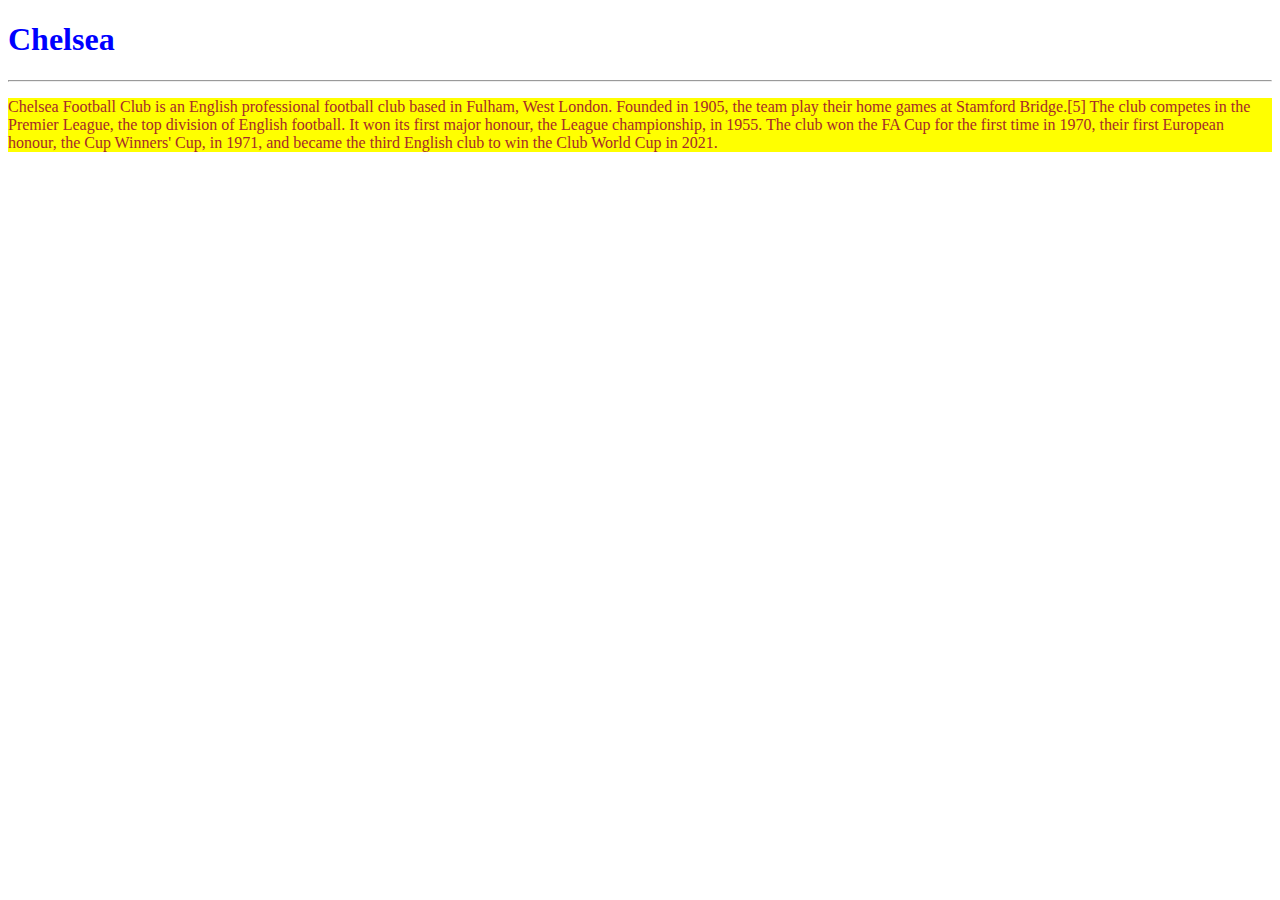
<file: INDEX.html>
<!DOCTYPE html>
<html lang="en">
<head>
    <meta charset="UTF-8">
    <meta name="viewport" content="width=device-width, initial-scale=1.0">
    <title>CHELSEA</title>
    <link rel="stylesheet" href="style.css">

</head>
<body>
      
    <h1>Chelsea</h1>

    <hr>

    <p>Chelsea Football Club is an English professional football club based in Fulham, West London. Founded in 1905, the team play their home games at Stamford Bridge.[5] The club competes in the Premier League, the top division of English football. It won its first major honour, the League championship, in 1955. The club won the FA Cup for the first time in 1970, their first European honour, the Cup Winners' Cup, in 1971, and became the third English club to win the Club World Cup in 2021.</p>


</body>
</html>
</file>
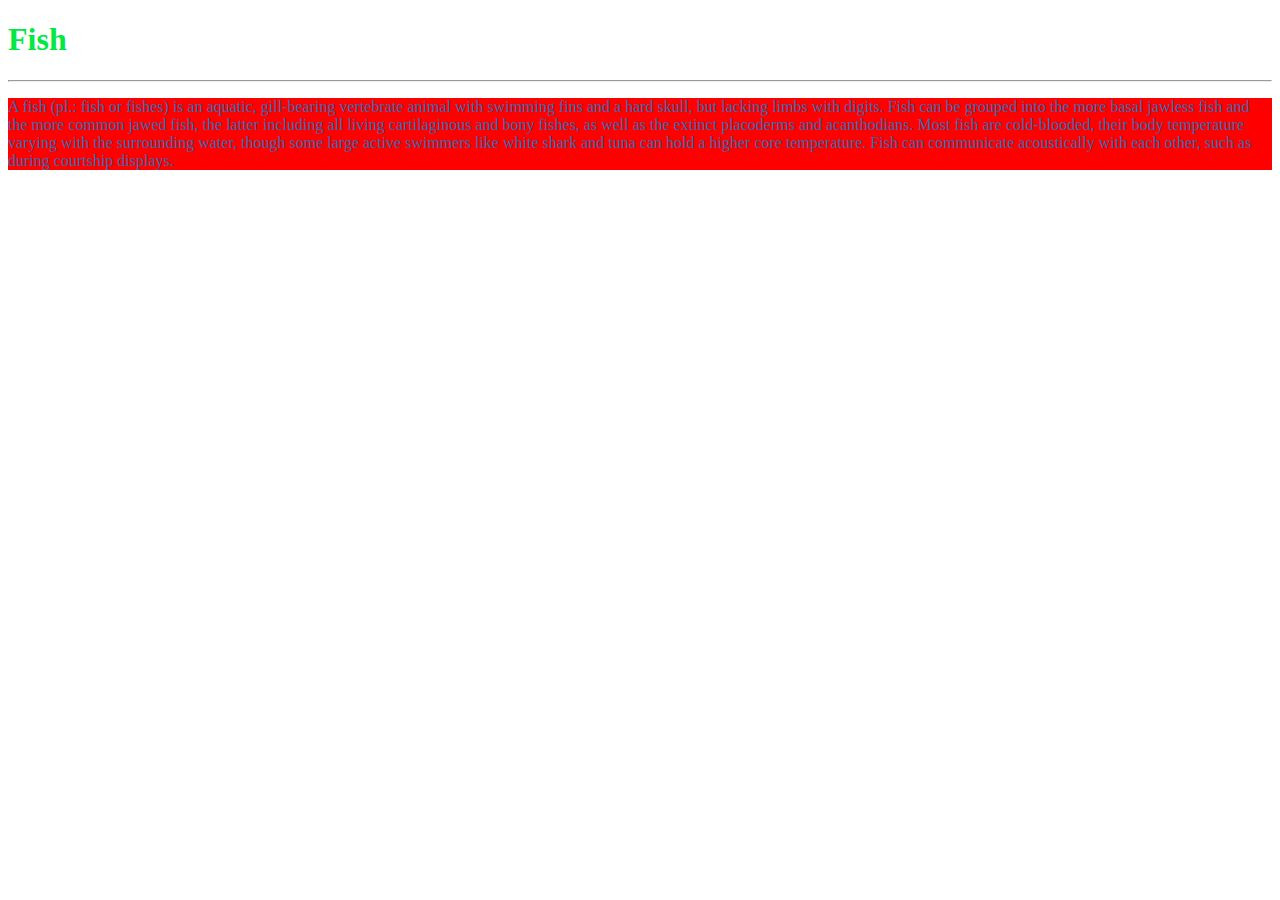
<file: FISH.html>
<!DOCTYPE html>
<html lang="en">
<head>
    <meta charset="UTF-8">
    <meta name="viewport" content="width=device-width, initial-scale=1.0">
    <title>FISHES</title>
    <link rel="stylesheet" href="style1.css">

</head>
<body>
    <h1>Fish</h1>

    <hr>

    <p>

        A fish (pl.: fish or fishes) is an aquatic, gill-bearing vertebrate animal with swimming fins and a hard skull, but lacking limbs with digits. Fish can be grouped into the more basal jawless fish and the more common jawed fish, the latter including all living cartilaginous and bony fishes, as well as the extinct placoderms and acanthodians. Most fish are cold-blooded, their body temperature varying with the surrounding water, though some large active swimmers like white shark and tuna can hold a higher core temperature. Fish can communicate acoustically with each other, such as during courtship displays.


    </p>



</body>
</html>
</file>
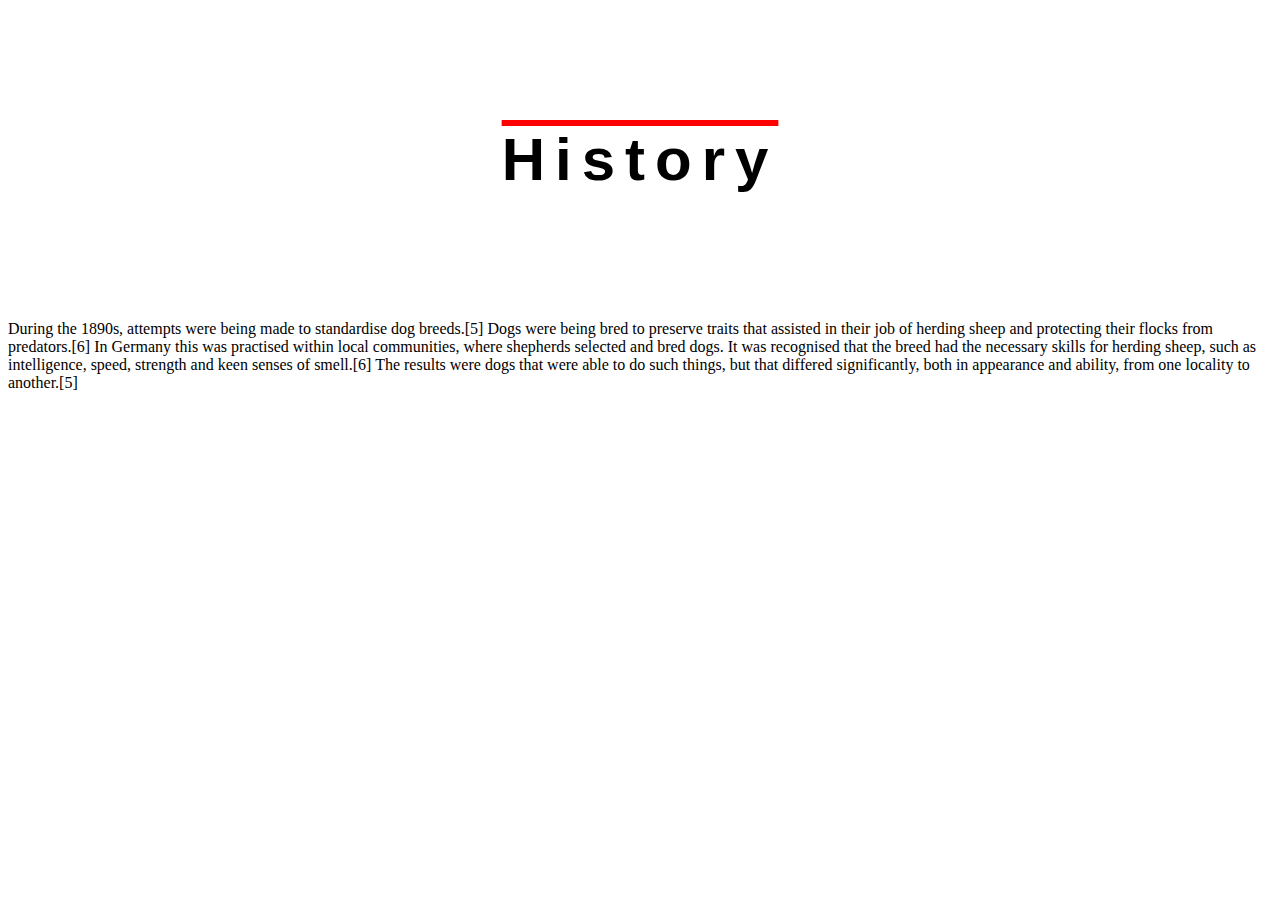
<file: German Shepherd.html>
<!DOCTYPE html>
<html lang="en">
<head>
    <meta charset="UTF-8">
    <meta name="viewport" content="width=device-width, initial-scale=1.0">
    <title>German Shepherd</title>
    <link rel="stylesheet" href="style2.css">
</head>
<body>
    
    <h1>History</h1>

    <p>During the 1890s, attempts were being made to standardise dog breeds.[5] Dogs were being bred to preserve traits that assisted in their job of herding sheep and protecting their flocks from predators.[6] In Germany this was practised within local communities, where shepherds selected and bred dogs. It was recognised that the breed had the necessary skills for herding sheep, such as intelligence, speed, strength and keen senses of smell.[6] The results were dogs that were able to do such things, but that differed significantly, both in appearance and ability, from one locality to another.[5]</p>
</body>
</html>
</file>
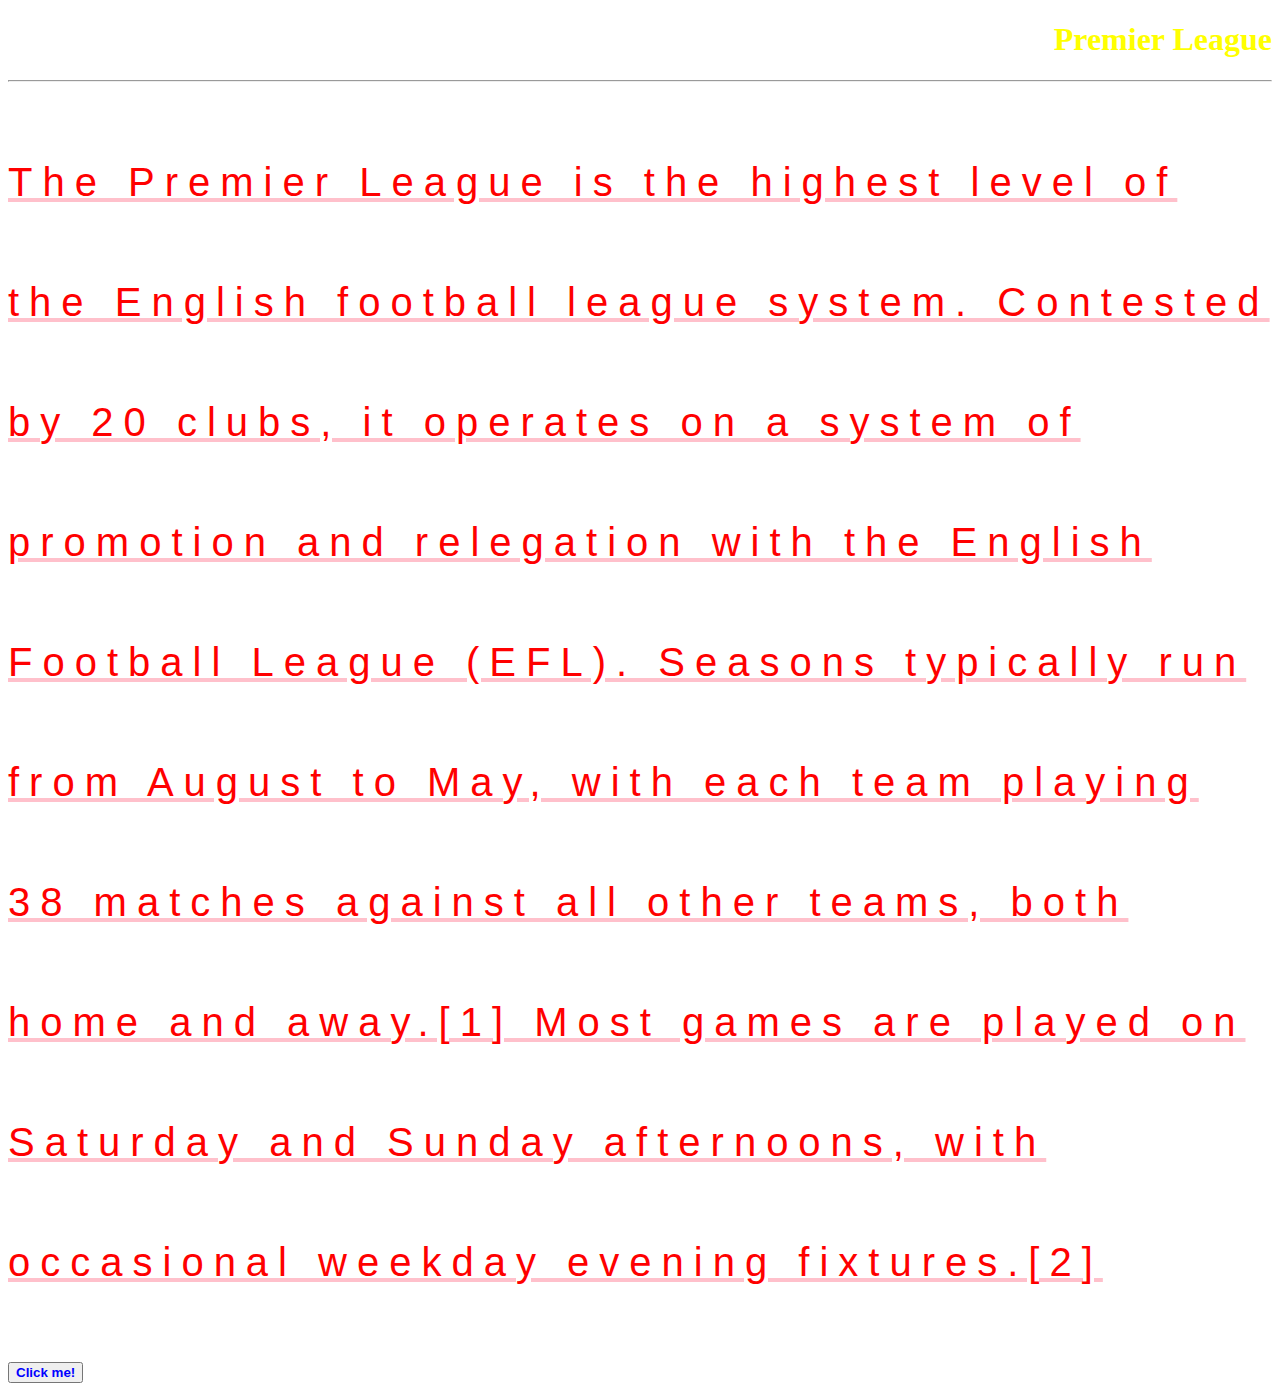
<file: Premier League.html>
<!DOCTYPE html>
<html lang="en">
<head>
    <meta charset="UTF-8">
    <meta name="viewport" content="width=device-width, initial-scale=1.0">
    <title>EPL</title>
    <link rel="stylesheet" href="style3.css">
</head>
<body>
    <h1>Premier League</h1>

    <hr>


    <p>The Premier League is the highest level of the English football league system. Contested by 20 clubs, it operates on a system of promotion and relegation with the English Football League (EFL). Seasons typically run from August to May, with each team playing 38 matches against all other teams, both home and away.[1] Most games are played on Saturday and Sunday afternoons, with occasional weekday evening fixtures.[2]</p>

    <button>Click me!</button>

</body>
</html>
</file>
<file: style.css>
h1
{
    color: blue;
}

p
{
    color:brown;
    background-color: yellow;
}
</file>
<file: style1.css>
h1

{

    color:rgb(0,233,67);
}

p

{

    color:#3467ab;
    background-color: #ff0000;

}
</file>
<file: style2.css>
h1
{

    font-size:60px;
    text-align: center;
    text-decoration: red overline;
    font-weight: bold;
    line-height: 4;
    letter-spacing: 10px;
    font-family: Arial;
}
</file>
<file: style3.css>
h1
{

    color:yellow;
    text-align: right;
}

p

{
   
    color:red;
    font-size: 40px;
    letter-spacing: 10px;
    line-height: 3;
    text-decoration: pink underline;
    font-family: Arial,monospace;
    
}

button

{

    color:blue;
    font-weight: bolder;

}
</file>
